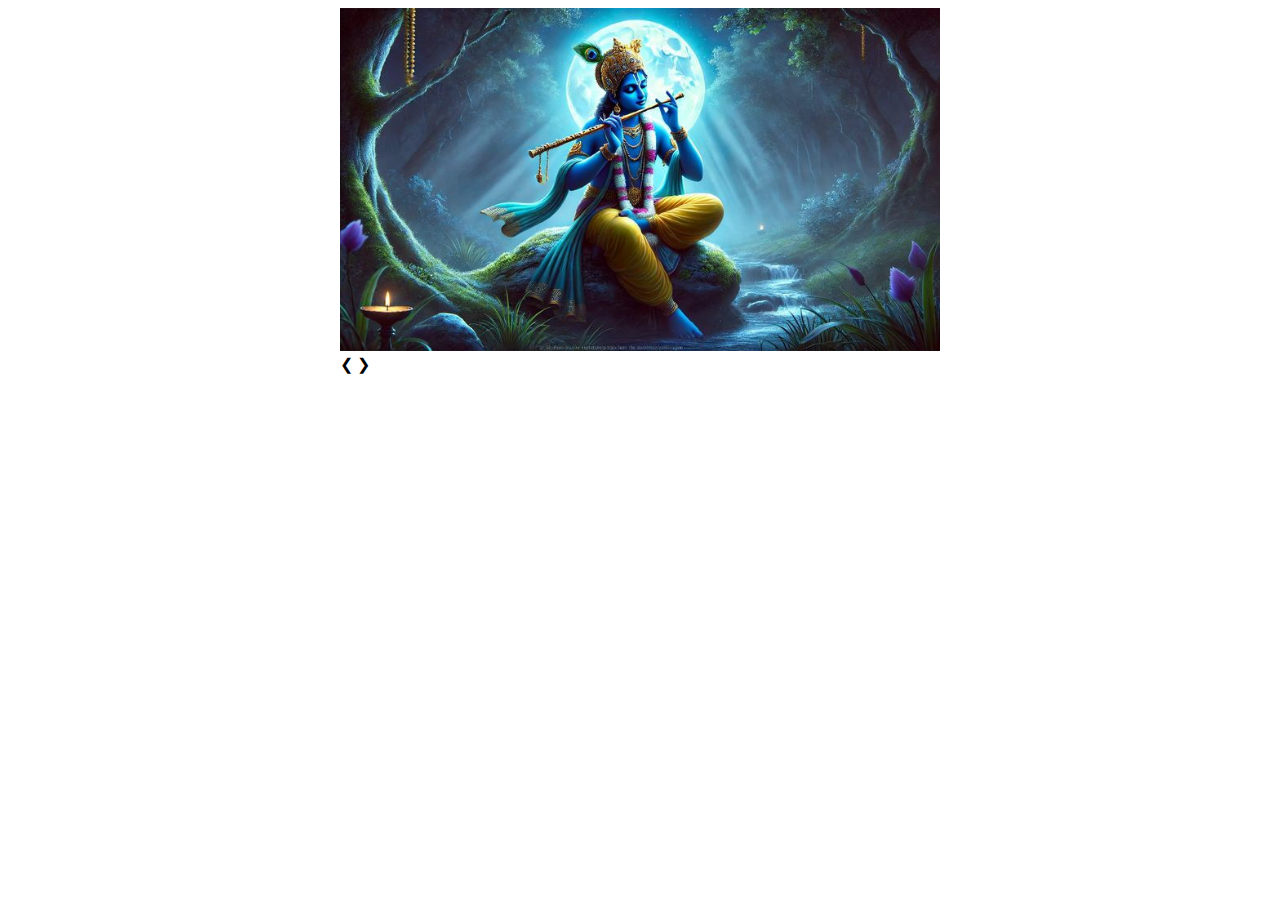
<file: Mythology/slide.html>
<!DOCTYPE html>
<html lang="en">
<head>
    <meta charset="UTF-8">
    <meta name="viewport" content="width=device-width, initial-scale=1.0">
    <title>Simple Slideshow</title>
    <style>
        /* Slideshow container */
        .slideshow-container {
            max-width: 600px;
            position: relative;
            margin: auto;
        }

        /* Hide all slides by default */
        .slide {
            display: none;
        }

        /* Show the active slide */
        .slide.active {
            display: block;
        }

        /* Image styling */
        .slide img {
            width: 100%;
            height: auto;
        }

        .dot {
            display: inline-block;
            width: 12px;
            height: 12px;
            background: #ccc;
            border-radius: 50%;
            margin: 0 5px;
            cursor: pointer;
            transition: background 0.3s;
        }
        .dot.active {
            background: #ffd700;
    </style>
</head>
<body>
    <div class="slideshow-container">
        <!-- Slide images -->
        <div class="slide active">
            <img src="krishna.jpg" alt="Slide 1">
        </div>
        <div class="slide">
            <img src="krishna.jpg" alt="Slide 2">
        </div>
        <div class="slide">
            <img src="krishna.jpg" alt="Slide 3">
        </div>

        <!-- Navigation buttons -->
        <a class="prev" onclick="changeSlide(-1)">&#10094;</a>
        <a class="next" onclick="changeSlide(1)">&#10095;</a>
    </div>

    <script>
        let currentSlide = 0;
        const slides = document.querySelectorAll('.slide');

        function showSlide(index) {
            // Ensure index stays within bounds
            if (index >= slides.length) currentSlide = 0;
            if (index < 0) currentSlide = slides.length - 1;

            // Hide all slides
            slides.forEach(slide => slide.classList.remove('active'));
            // Show the current slide
            slides[currentSlide].classList.add('active');
        }

        function changeSlide(n) {
            currentSlide += n;
            showSlide(currentSlide);
        }

        // Show the first slide initially
        showSlide(currentSlide);
    </script>
</body>
</html>
</file>
